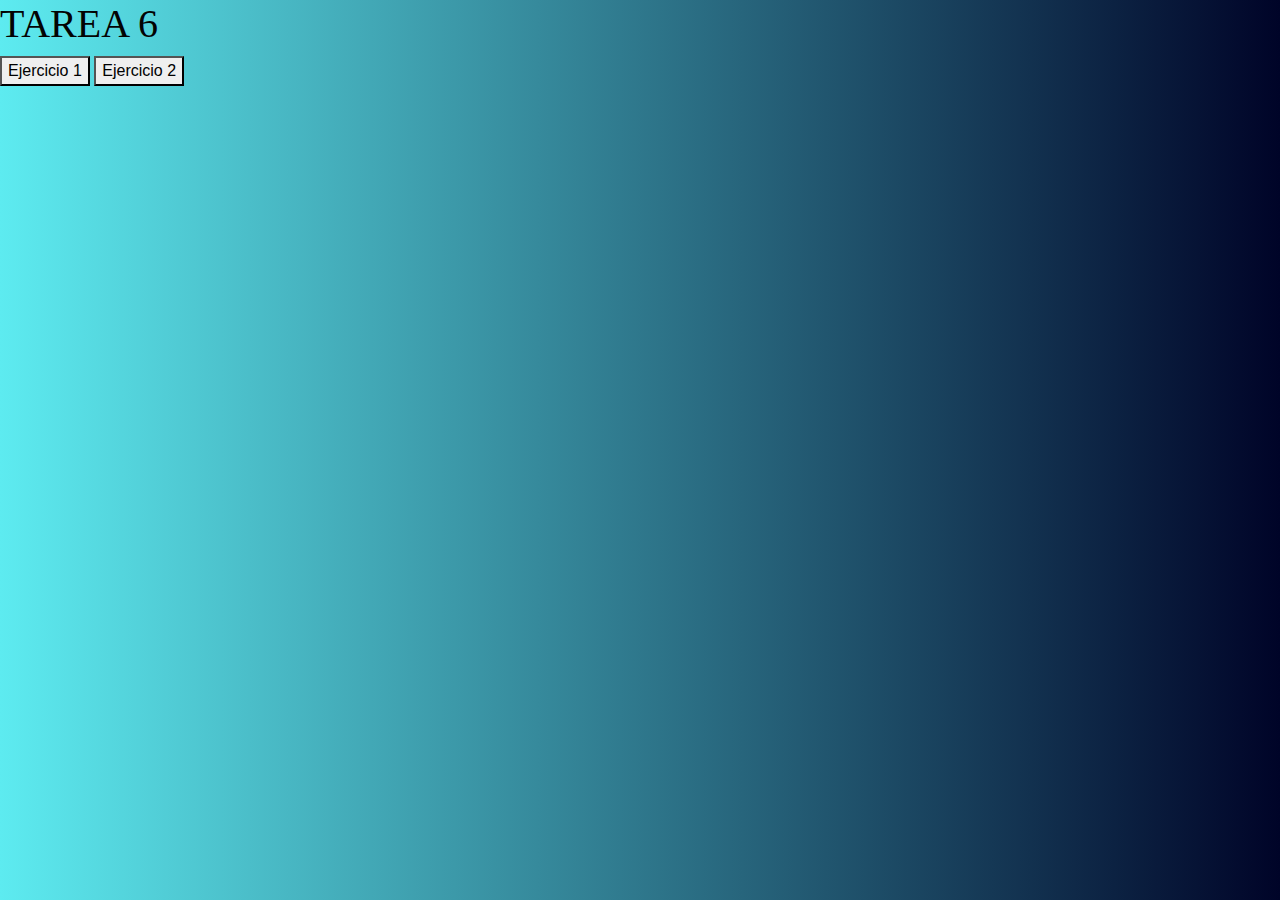
<file: Tarea6_09051812085/index.html>
<!doctype html>
<html lang="en">
  <head>
    
    <meta charset="utf-8">
    <meta name="viewport" content="width=device-width, initial-scale=1, shrink-to-fit=no">
    <link rel="stylesheet" href="css/bootstrap.min.css" integrity="sha384-Zug+QiDoJOrZ5t4lssLdxGhVrurbmBWopoEl+M6BdEfwnCJZtKxi1KgxUyJq13dy" crossorigin="anonymous">
    <link href="https://fonts.googleapis.com/css?family=Raleway:100,400" rel="stylesheet">
    <link rel="stylesheet" href="css/interfaz.css">

  </head>
<body  id = " body">
   <div  class = " centro ">
       <h1> TAREA 6 </h1>
       <button  type = " button " onclick = " location.href = 'Ejercicio1.html' "> Ejercicio 1 </button>  
       <button  type = " button " onclick = " location.href = 'Ejercicio2.html' "> Ejercicio 2 </button>   
   </div>

</body>
</html>
</file>
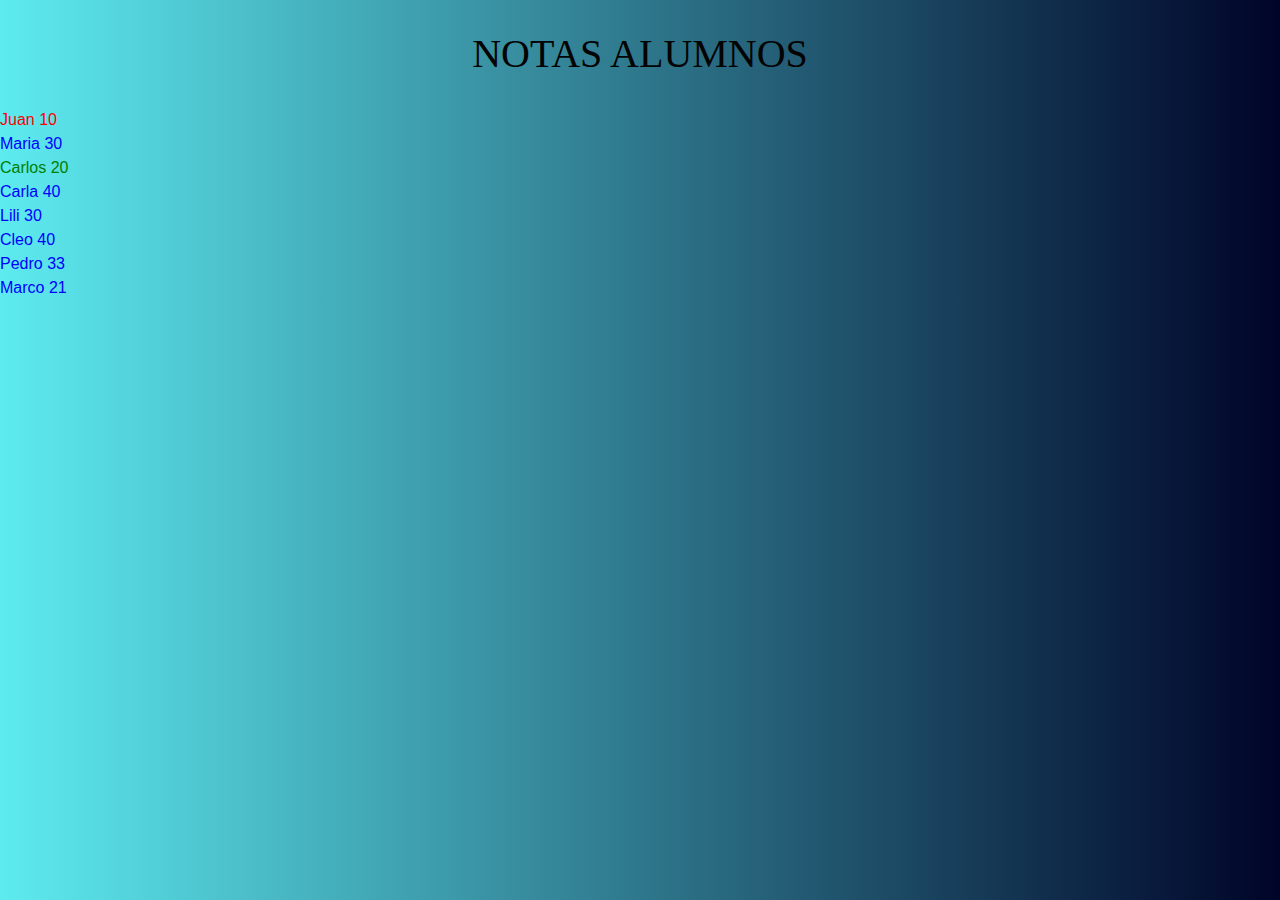
<file: Tarea6_09051812085/Ejercicio1.html>
<!doctype html>
<html lang="en">
  <head>
    
    <meta charset="utf-8">
    <meta name="viewport" content="width=device-width, initial-scale=1, shrink-to-fit=no">
    <link rel="stylesheet" href="css/bootstrap.min.css" integrity="sha384-Zug+QiDoJOrZ5t4lssLdxGhVrurbmBWopoEl+M6BdEfwnCJZtKxi1KgxUyJq13dy" crossorigin="anonymous">
    <link href="https://fonts.googleapis.com/css?family=Raleway:100,400" rel="stylesheet">
    <link rel="stylesheet" href="css/interfaz.css">
   
    <title>Notas Alumnos</title>

  </head>
  
  <body>
    <header>
        <h1 class="text-center">NOTAS ALUMNOS</h1>
</header>
      
    <div id = "lista">

    </div>


    <script src="js/ejercicio1.js">
    </script>
</boby>
</html>
</file>
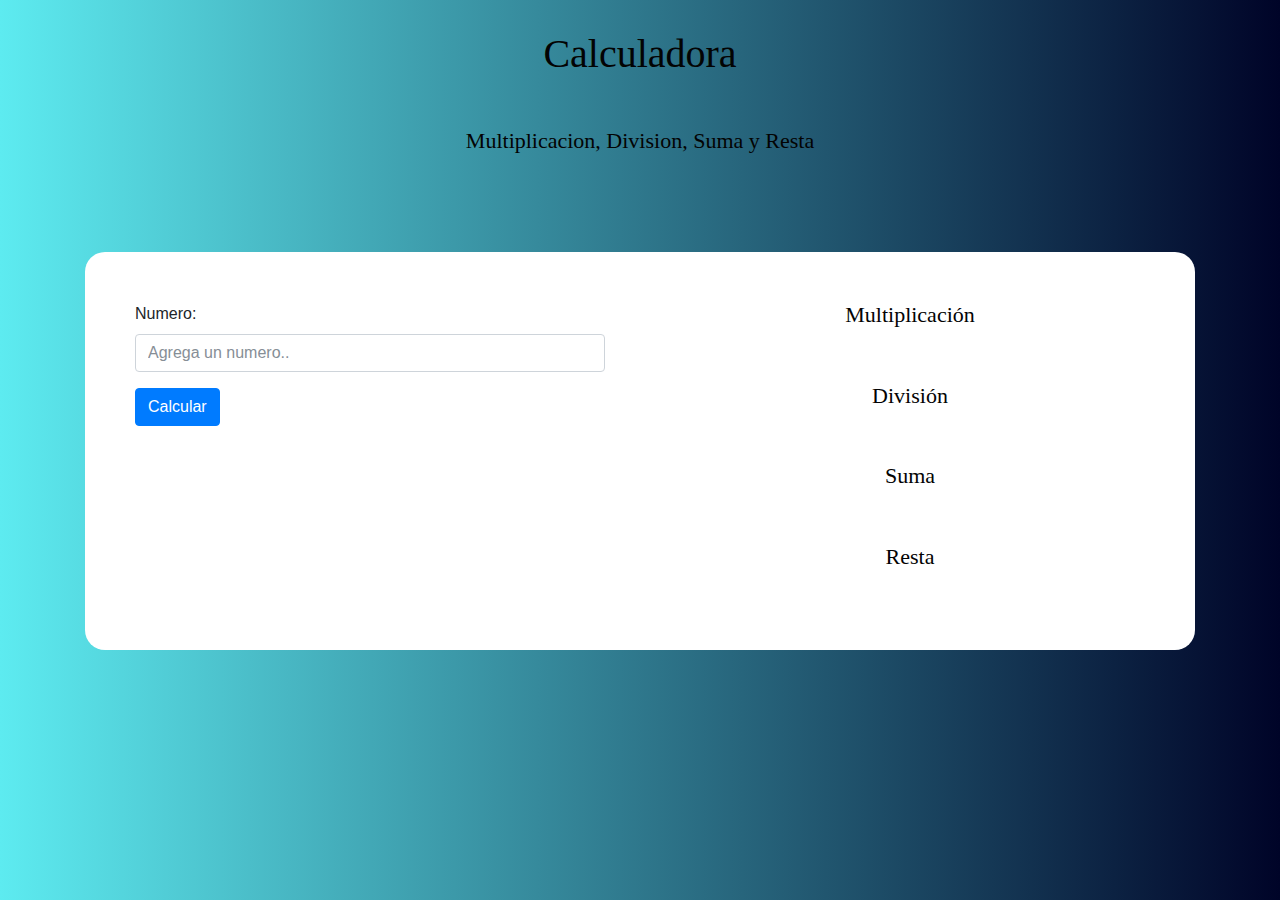
<file: Tarea6_09051812085/Ejercicio2.html>
<!doctype html>
<html lang="en">
  <head>
    
    <meta charset="utf-8">
    <meta name="viewport" content="width=device-width, initial-scale=1, shrink-to-fit=no">
    <link rel="stylesheet" href="css/bootstrap.min.css" integrity="sha384-Zug+QiDoJOrZ5t4lssLdxGhVrurbmBWopoEl+M6BdEfwnCJZtKxi1KgxUyJq13dy" crossorigin="anonymous">
    <link href="https://fonts.googleapis.com/css?family=Raleway:100,400" rel="stylesheet">
    <link rel="stylesheet" href="css/interfaz.css">
   
    <title>Calculadora</title>
  </head>
  <body>
    <div class="container">
        <header>
                <h1 class="text-center">Calculadora</h1>
        </header>
        <div class="col">
            <div class="contenido secundario">
                
                <h2 class="text-center">Multiplicacion, Division, Suma y Resta</h2>

                <div id="principal">
                    <ul class="list-group"></ul>
                </div>
            </div>
        </div>
    </div> 
</section>
</div>
<br>
<br>
<div class="container">
<section class="contenido-principal">
    <div class="row">
        <div class="col ">
            <div class="contenido ">
                    <form id="numeros" action="#">
                        <div class="form-group">
                            <label for="numero">Numero:</label>
                            <input type="text" autocomplete="off" class="form-control" id="numero" placeholder="Agrega un numero..">
                        </div>
                        
                        <button type="submit" class="btn btn-primary">Calcular</button>
                    </form>
                
            </div> 
        </div> 

        <div class="col">
            <div class="contenido secundario">
                
                <h2 class="text-center">Multiplicación</h2>
                <div id="multiplicacion">
                    <ul class="list-group"></ul>
                </div>
                <br>
                <h2 class="text-center">División</h2>
                <div id="div">
                    <ul class="list-group"></ul>
                </div>
                <br>
                <h2 class="text-center">Suma</h2>
                <div id="suma">
                    <ul class="list-group"></ul>
                </div>
                <br>
                <h2 class="text-center">Resta</h2>
                <div id="resta">
                    <ul class="list-group"></ul>
                </div>
            </div> 
        </div>
    </div> 
</section>
</div>

    <script src="https://code.jquery.com/jquery-3.2.1.slim.min.js" integrity="sha384-KJ3o2DKtIkvYIK3UENzmM7KCkRr/rE9/Qpg6aAZGJwFDMVNA/GpGFF93hXpG5KkN" crossorigin="anonymous"></script>
    <script src="https://cdnjs.cloudflare.com/ajax/libs/popper.js/1.12.9/umd/popper.min.js" integrity="sha384-ApNbgh9B+Y1QKtv3Rn7W3mgPxhU9K/ScQsAP7hUibX39j7fakFPskvXusvfa0b4Q" crossorigin="anonymous"></script>
    <script src="js/bootstrap.min.js" integrity="sha384-a5N7Y/aK3qNeh15eJKGWxsqtnX/wWdSZSKp+81YjTmS15nvnvxKHuzaWwXHDli+4" crossorigin="anonymous"></script>

    <script src="js/ejercicio.js"></script>
  </body>
</html>
</file>
<file: Tarea6_09051812085/css/interfaz.css>
body {
    background: #000428;  /* fallback for old browsers */
background: -webkit-linear-gradient(to right, #fafafa, #2ed6ec);  
background: linear-gradient(to right, #5debf0, #000428); 
}
header {
    margin: 30px 0;
}
.contenido {
    padding:20px;
}
.contenido-principal {
    background-color: rgb(255, 255, 255);
    padding: 30px;
    border-radius: 20px;
}
.presupuesto p{
    margin-bottom: 0;
    font-weight: bold;
}
.presupuesto p span {
    font-weight: normal;
}
#gastos {
    margin-bottom: 30px;
}
h1{
    font-family:'Times New Roman', Times, serif;
    font-weight: 100;
    color: rgb(3, 3, 3);
}
h2 {
    font-family:Georgia, 'Times New Roman', Times, serif;
    font-weight: 100;
    color:rgb(3, 3, 3);
    font-size: 22px;
    margin-bottom:30px;
}
</file>
